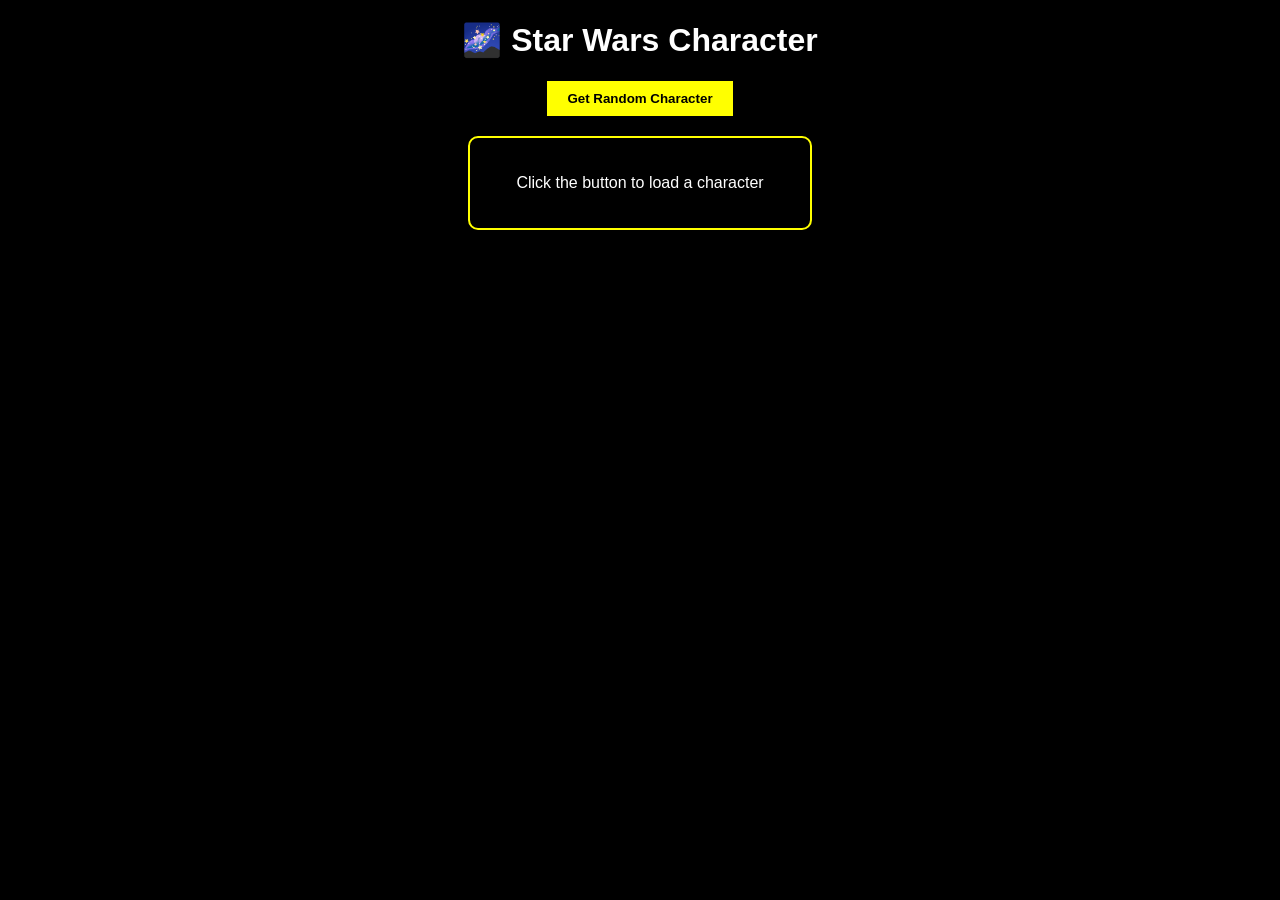
<file: week5/day1/index.html>
<!DOCTYPE html>
<html lang="en">
<head>
    <meta charset="UTF-8">
    <title>star wars app</title>
    <!-- FontAwesome (for spinner) -->
  <link rel="stylesheet" href="https://cdnjs.cloudflare.com/ajax/libs/font-awesome/6.1.1/css/all.min.css">

  <style>
    body {
      font-family: Arial;
      text-align: center;
      background: #000;
      color: #fff;
    }

    #card {
      margin: 20px auto;
      padding: 20px;
      border: 2px solid yellow;
      width: 300px;
      border-radius: 10px;
    }

    button {
      padding: 10px 20px;
      background: yellow;
      border: none;
      cursor: pointer;
      font-weight: bold;
    }

    .spinner {
      font-size: 30px;
      margin: 20px;
    }
  </style>
</head>
<body>
     <h1>🌌 Star Wars Character</h1>

  <button id="btn">Get Random Character</button>

  <div id="card">
    <p>Click the button to load a character</p>
  </div>

  <script src="script.js"></script>
</body>
</html>
</file>
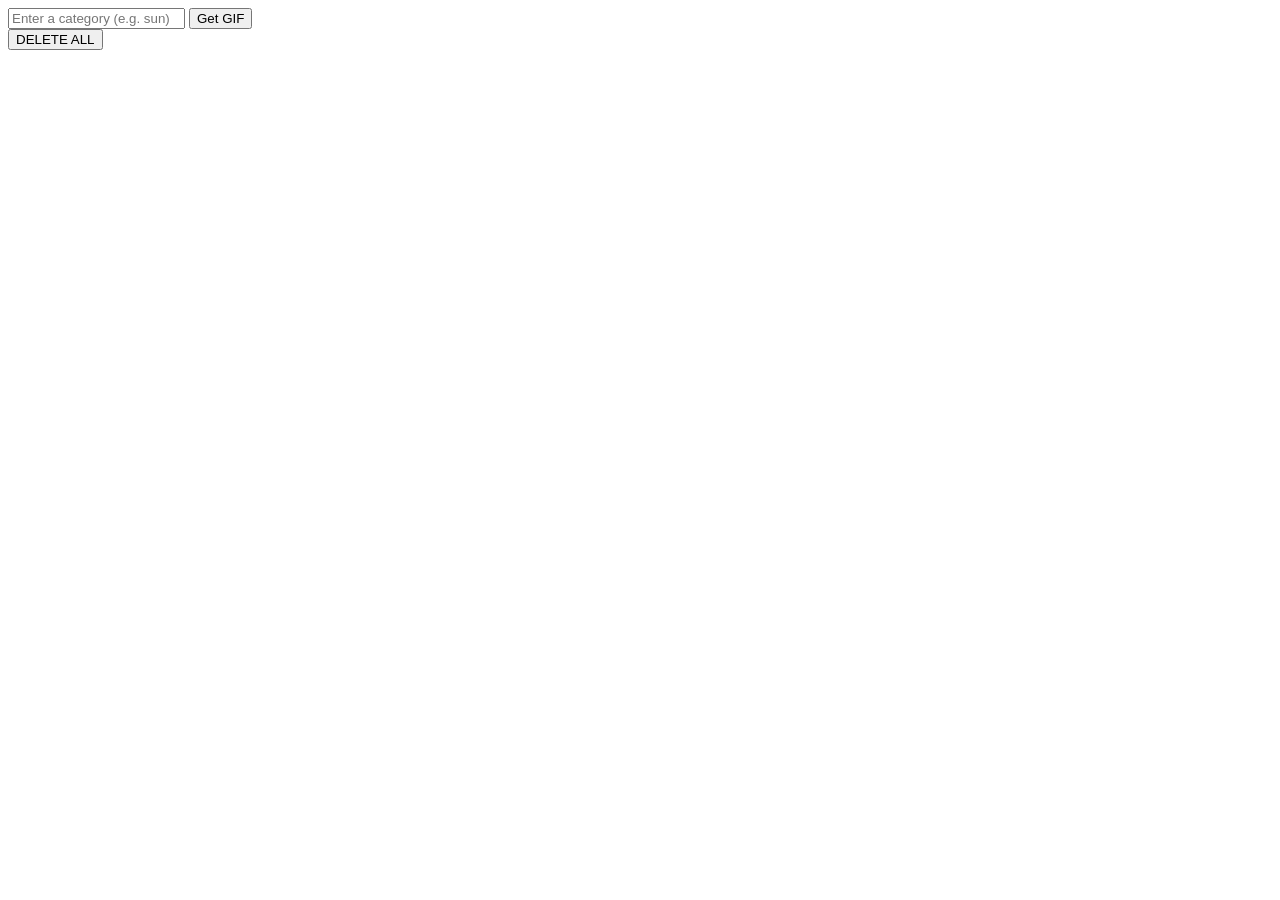
<file: week4/day5/challange/index.html>
<!DOCTYPE html>
<html lang="en">
<head>
    <meta charset="UTF-8">
    <meta name="viewport" content="width=device-width, initial-scale=1.0">
    <title>Document</title>
</head>
<body>
    <!-- Form -->
  <form id="gifForm">
    <input type="text" id="searchInput" placeholder="Enter a category (e.g. sun)">
    <button type="submit">Get GIF</button>
  </form>

  <!-- Delete All Button -->
  <button id="deleteAll">DELETE ALL</button>

  <!-- Container for GIFs -->
  <div id="gifContainer"></div>

  <!-- Link JS -->
  <script src="script.js"></script>
</body>
</html>
</file>
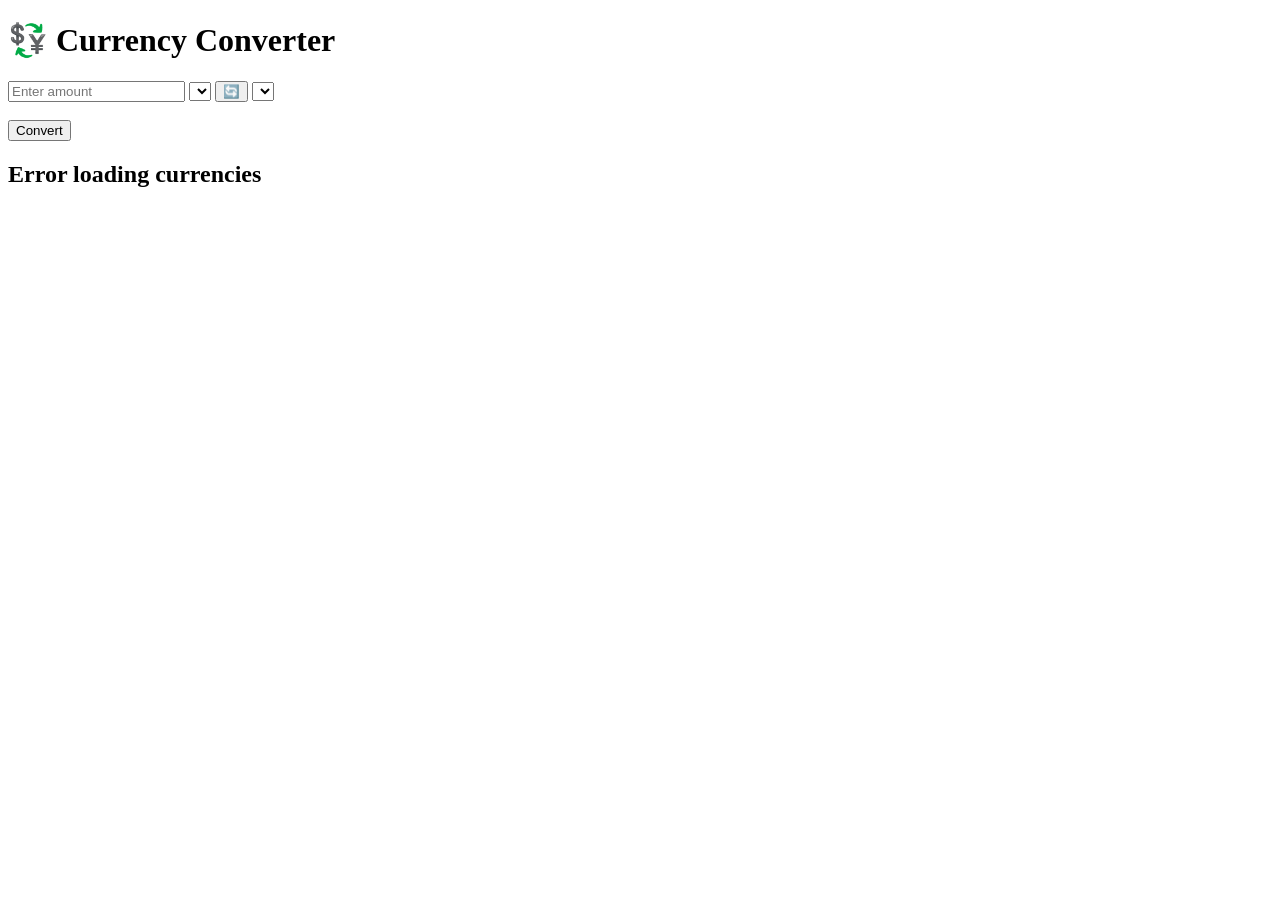
<file: week5/day1/challange/index.html>
<!DOCTYPE html>
<html lang="en">
<head>
  <meta charset="UTF-8">
  <title>Currency Converter</title>
</head>
<body>

  <h1>💱 Currency Converter</h1>

  <input type="number" id="amount" placeholder="Enter amount">

  <select id="fromCurrency"></select>

  <button id="switch">🔄</button>

  <select id="toCurrency"></select>

  <br><br>

  <button id="convert">Convert</button>

  <h2 id="result"></h2>

  <script src="script2.js"></script>
</body>
</html>
</file>
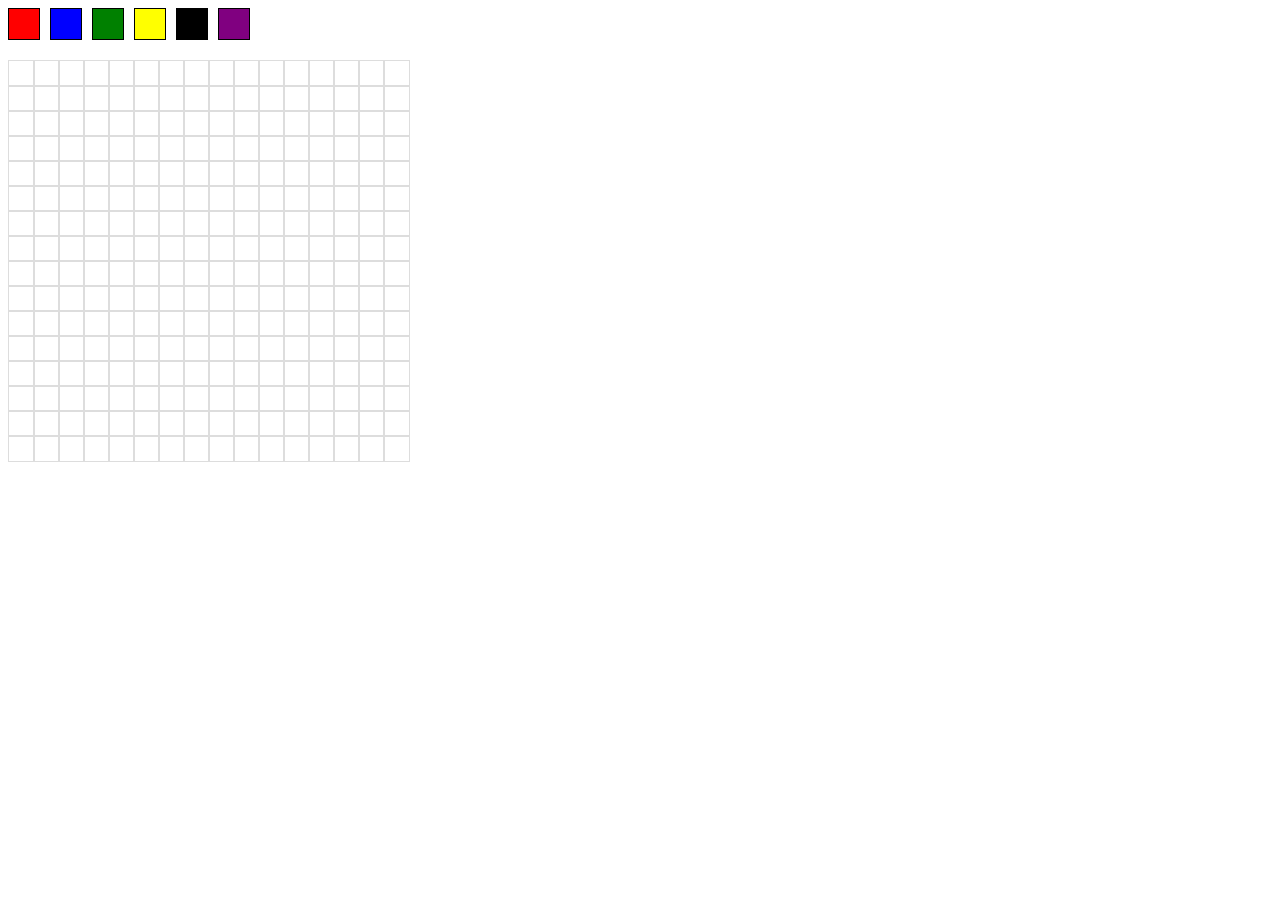
<file: Day5/Project/pro.html>
<!DOCTYPE html>
<html lang="en">
<head>
    <meta charset="UTF-8">
    <meta name="viewport" content="width=device-width, initial-scale=1.0">
    <title>Document</title>
</head>
<body>
    <div id="palette"></div>
<div id="grid"></div>
<script src="pro.js"></script>
<link rel="stylesheet" href="pro.css">
</body>
</html>
</file>
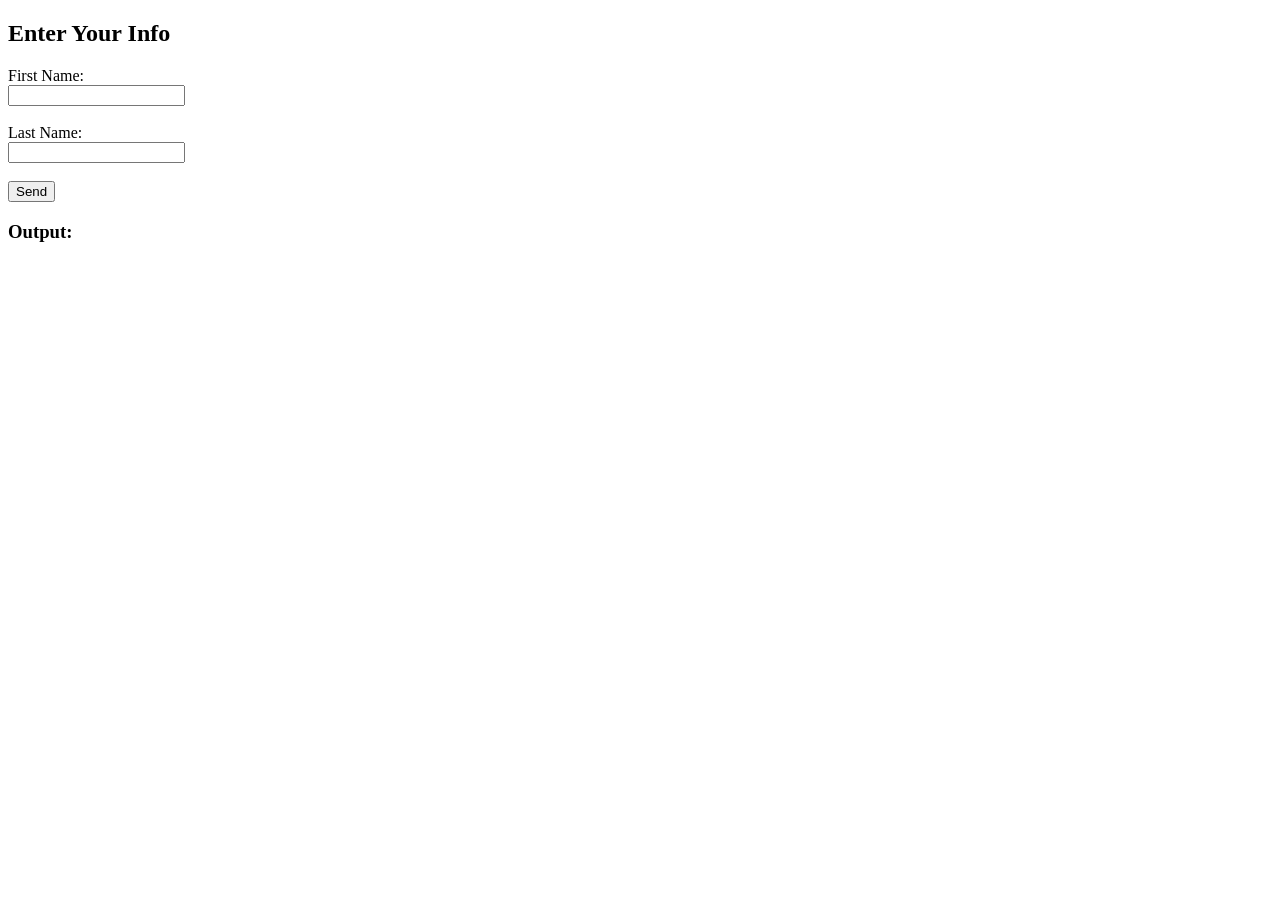
<file: week4/day3/challange.html>
<!DOCTYPE html>
<html lang="en">
<head>
  <meta charset="UTF-8">
  <meta name="viewport" content="width=device-width, initial-scale=1.0">
  <title>Form to JSON</title>
</head>
<body>

  <h2>Enter Your Info</h2>

  <form id="userForm">
    <label>First Name:</label><br>
    <input type="text" name="name"><br><br>

    <label>Last Name:</label><br>
    <input type="text" name="lastname"><br><br>

    <input type="submit" value="Send">
  </form>

  <h3>Output:</h3>
  <div id="output"></div>

  <script src="challange.js"></script>
</body>
</html>
</file>
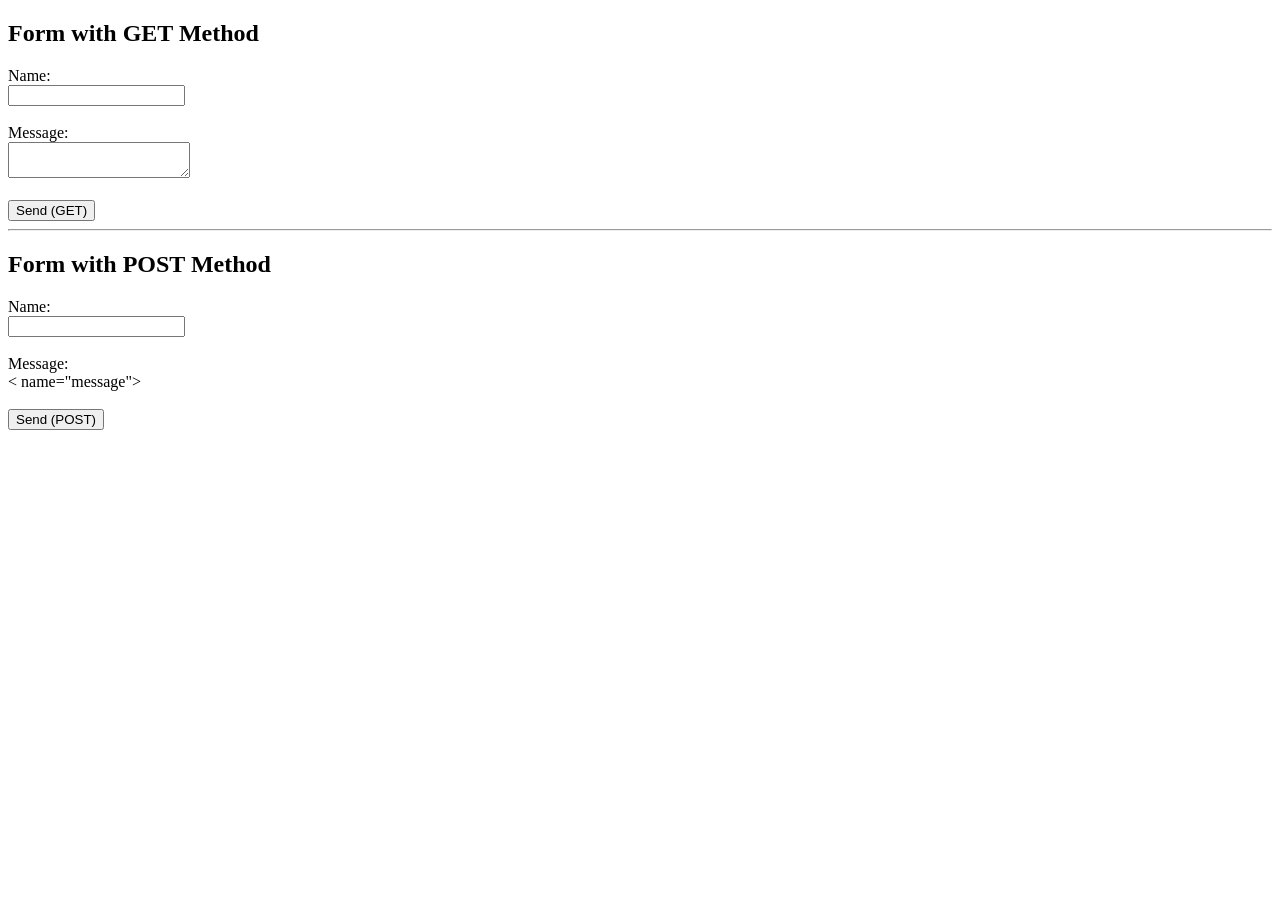
<file: week4/day3/exe.html>
<!DOCTYPE html>
<html lang="en">
<head>
  <meta charset="UTF-8">
  <meta name="viewport" content="width=device-width, initial-scale=1.0">
  <title>Form Exercises</title>
</head>
<body>

  <h2>Form with GET Method</h2>
  <form method="GET" action="">
    <label>Name:</label><br>
    <input type="text" name="name"><br><br>

    <label>Message:</label><br>
    <textarea name="message"></textarea><br><br>

    <input type="submit" value="Send (GET)">
  </form>

  <hr>

  <h2>Form with POST Method</h2>
  <form method="POST" action="">
    <label>Name:</label><br>
    <input type="text" name="name"><br><br>

    <label>Message:</label><br>
    <    name="message"></textarea><br><br>

    <input type="submit" value="Send (POST)">
  </form>
     <!-- LINK JS HERE -->
  <script src="exe.js"></script>
</body>
</html>
</file>
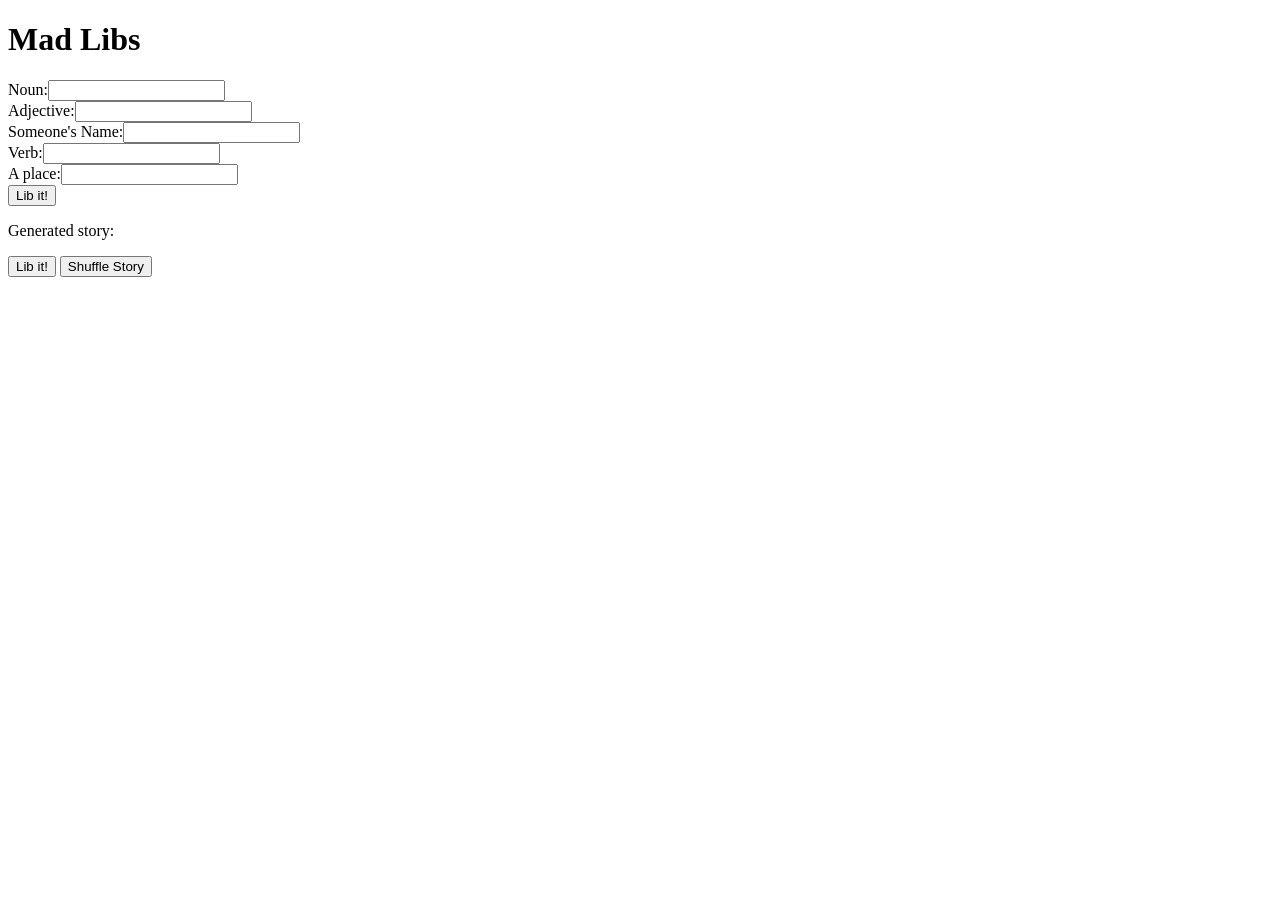
<file: week3/Day3/challange/challange.html>
<!DOCTYPE html>
<html>
 <head>
  <meta charset="utf-8" />
  <title>Challenge: Mad Libs</title>
 </head>
 <body>

    <h1>Mad Libs</h1>

    <form id="libform">
        <label for="noun">Noun:</label><input type="text" id="noun"><br>
        <label for="adjective">Adjective:</label><input type="text" id="adjective"><br>
        <label for="person">Someone's Name:</label><input type="text" id="person"><br>
        <label for="verb">Verb:</label><input type="text" id="verb"><br>
        <label for="place">A place:</label><input type="text" id="place"><br>
        <button id="lib-button">Lib it!</button>
    </form>

    <p>Generated story: 
    <span id="story"></span>
    </p>

    <script src="challange.js"></script>
<button id="lib-button">Lib it!</button>
<button id="shuffle-button">Shuffle Story</button>
 </body>
</html>
</file>
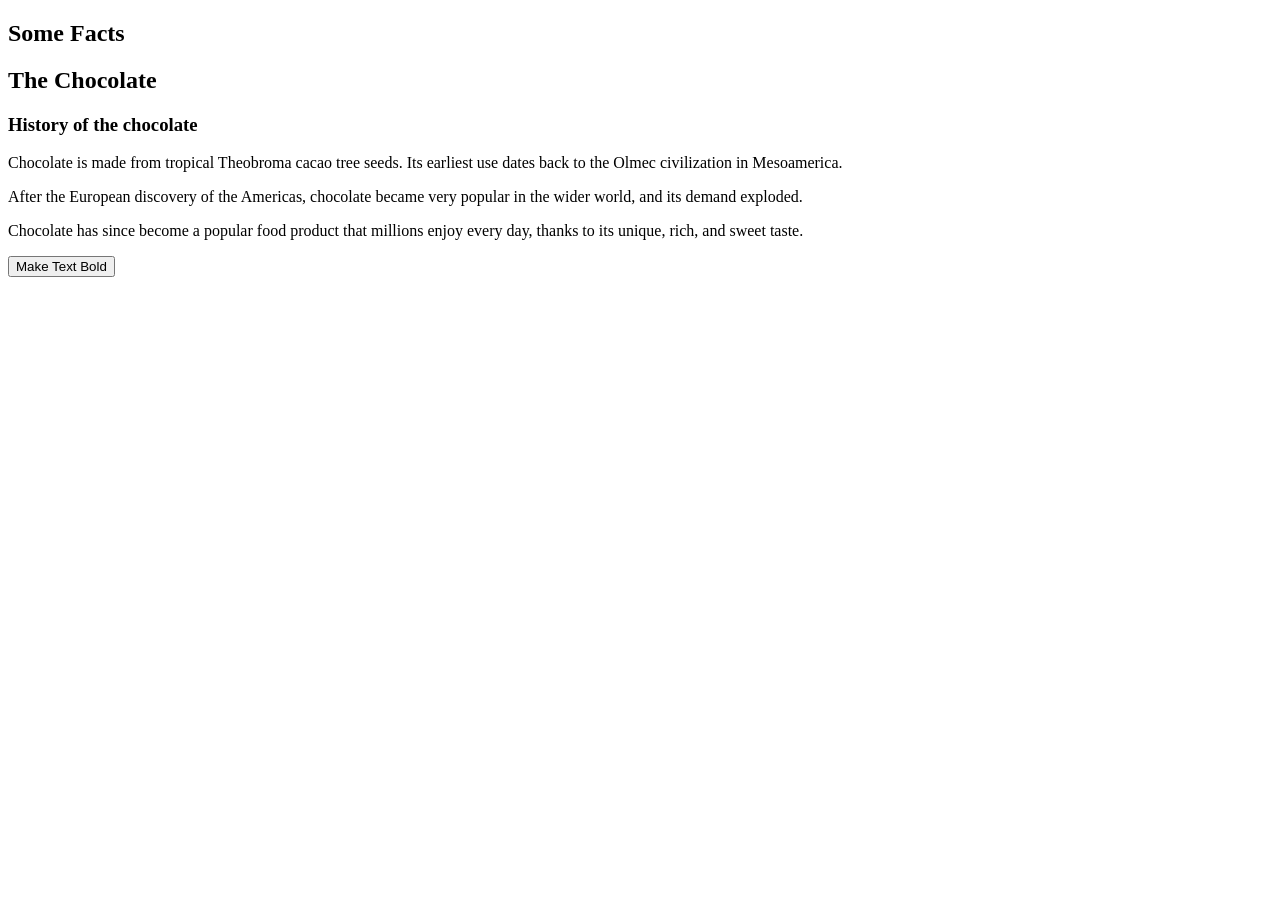
<file: week3/Day3/Exercise1/exe1.html>
<!DOCTYPE html>
<html lang="en">
<head>
    <meta charset="UTF-8">
    <meta name="viewport" content="width=device-width, initial-scale=1.0">
    <title>Document</title>
</head>
<body>
    <article>
    <h1> Some Facts </h1>
    <h2> The Chocolate </h2>
    <h3> History of the chocolate </h3>
    <p> Chocolate is made from tropical Theobroma cacao tree seeds. 
    Its earliest use dates back to the Olmec civilization in Mesoamerica.</p>
    <p> After the European discovery of the Americas, chocolate became 
    very popular in the wider world, and its demand exploded. </p>
    <p> Chocolate has since become a popular food product that millions enjoy every day, 
    thanks to its unique, rich, and sweet taste.</p> 
    <p> But what effect does eating chocolate have on our health?</p> 
    <script src="exe1.js"></script>
</article>
</body>
</html>
</file>
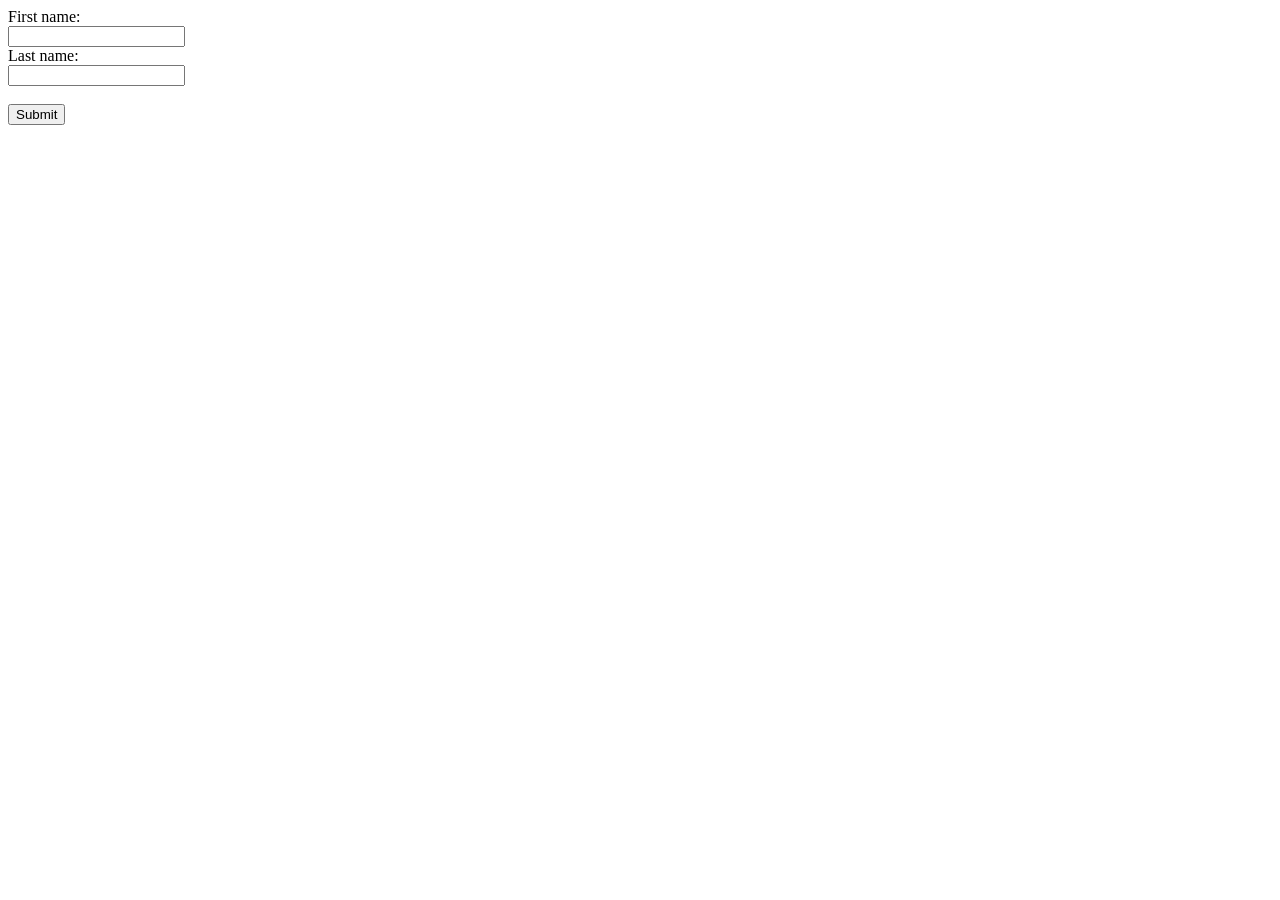
<file: week3/Day3/Exercise1/exe2.html>
<!DOCTYPE html>
<html lang="en">
<head>
    <meta charset="UTF-8">
    <meta name="viewport" content="width=device-width, initial-scale=1.0">
    <title>Document</title>
</head>
<body>
    <form>
  <label for="fname">First name:</label><br>
  <input type="text" id="fname" name="firstname"><br>
  <label for="lname">Last name:</label><br>
  <input type="text" id="lname" name="lastname"><br><br>
  <input type="submit" value="Submit" id="submit">
</form> 
<ul class="usersAnswer"></ul>
    <script src="exe2.js"></script>
</article>
</body>
</html>
</file>
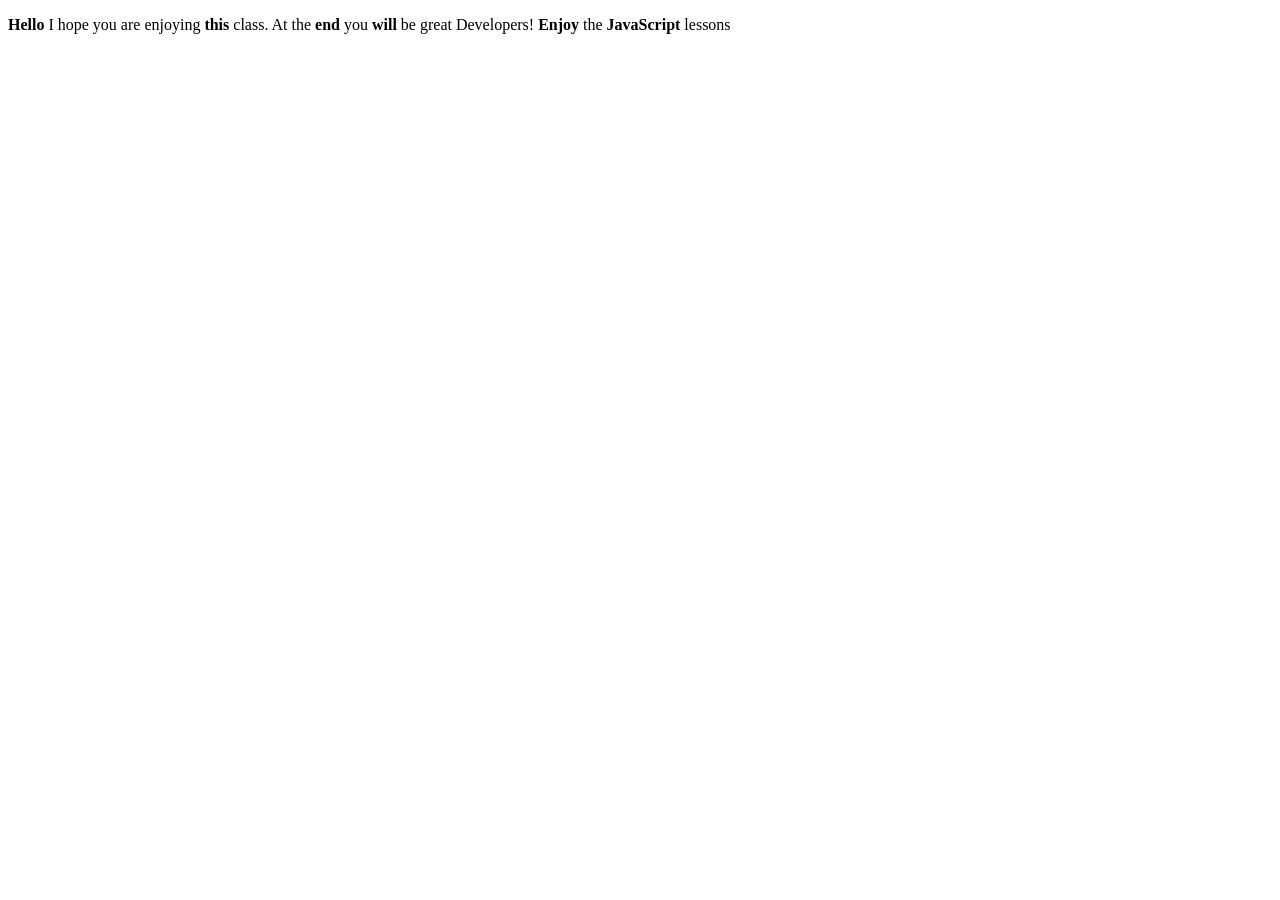
<file: week3/Day3/Exercise1/exe3.html>
<!DOCTYPE html>
<html lang="en">
<head>
    <meta charset="UTF-8">
    <meta name="viewport" content="width=device-width, initial-scale=1.0">
    <title>Document</title>
</head>
<body>
    <article>
    <p><strong>Hello</strong> I hope you are enjoying <strong>this</strong> class. At the
<strong>end</strong> you <strong>will</strong> be great Developers!
<strong>Enjoy</strong> the <strong>JavaScript </strong> lessons</p>
    <script src="exe3.js"></script>
</article>
</body>
</html>
</file>
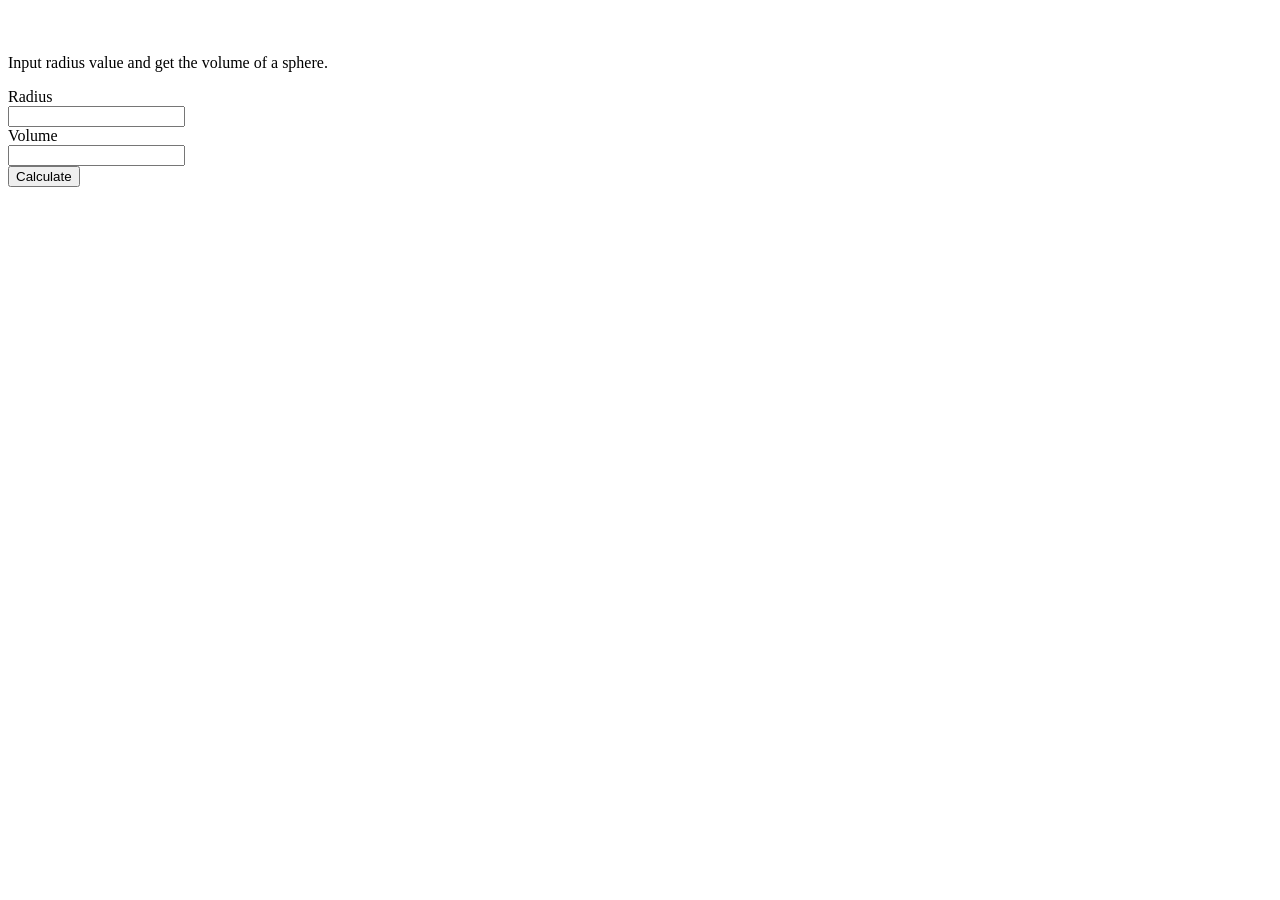
<file: week3/Day3/Exercise1/exe4.html>
<!DOCTYPE html> 
<html lang="en"> 
    <head> 
        <meta charset="utf-8"> 
        <title>Volume of a Sphere</title> 
        <style>  
            body {
                padding-top:30px;
            } 

            label,input {
                display:block;
            }  
        </style> 
    </head> 
    <body> 
        <p>Input radius value and get the volume of a sphere.</p> 
        <form  id="MyForm"> 
            <label for="radius">Radius</label><input type="text" name="radius" id="radius" required> 
            <label for="volume">Volume</label><input type="text" name="volume" id="volume"> 
            <input type="submit" value="Calculate" id="submit">    
        </form> 
        <script src="exe4.js"></script>
    </body> 
</html>
</file>
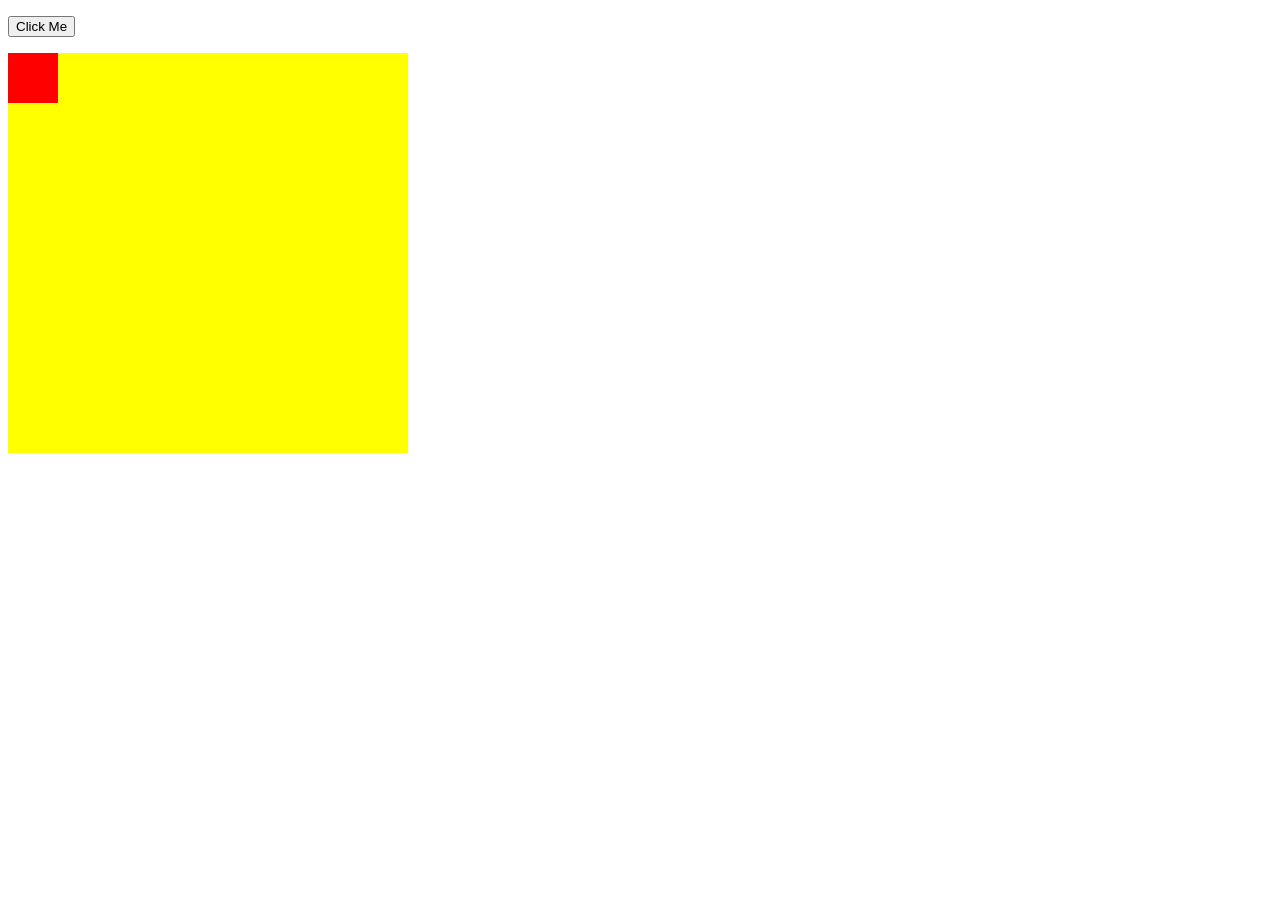
<file: week3/Day3/Exercise2/exe2.html>
<!DOCTYPE html>
<html lang="en">
<head>
    <style>
        #container {
          width: 400px;
          height: 400px;
          position: relative;
          background: yellow;
        }
        #animate {
          width: 50px;
          height: 50px;
          position: absolute;
          background-color: red;
        }
        </style>
    
</head>
<body>
    <p><button onclick="myMove()">Click Me</button></p>
        <div id="container">
          <div id="animate"></div>
        </div>
        <script src="exe2.js"></script>
</body>
</html>
</file>
<file: Day5/Project/pro.css>
#palette {
  display: flex;
  gap: 10px;
  margin-bottom: 20px;
}

.color {
  width: 30px;
  height: 30px;
  cursor: pointer;
  border: 1px solid black;
}

#grid {
  display: grid;
  grid-template-columns: repeat(16, 25px);
  grid-template-rows: repeat(16, 25px);
}

.cell {
  width: 25px;
  height: 25px;
  border: 1px solid #ddd;
}
</file>
